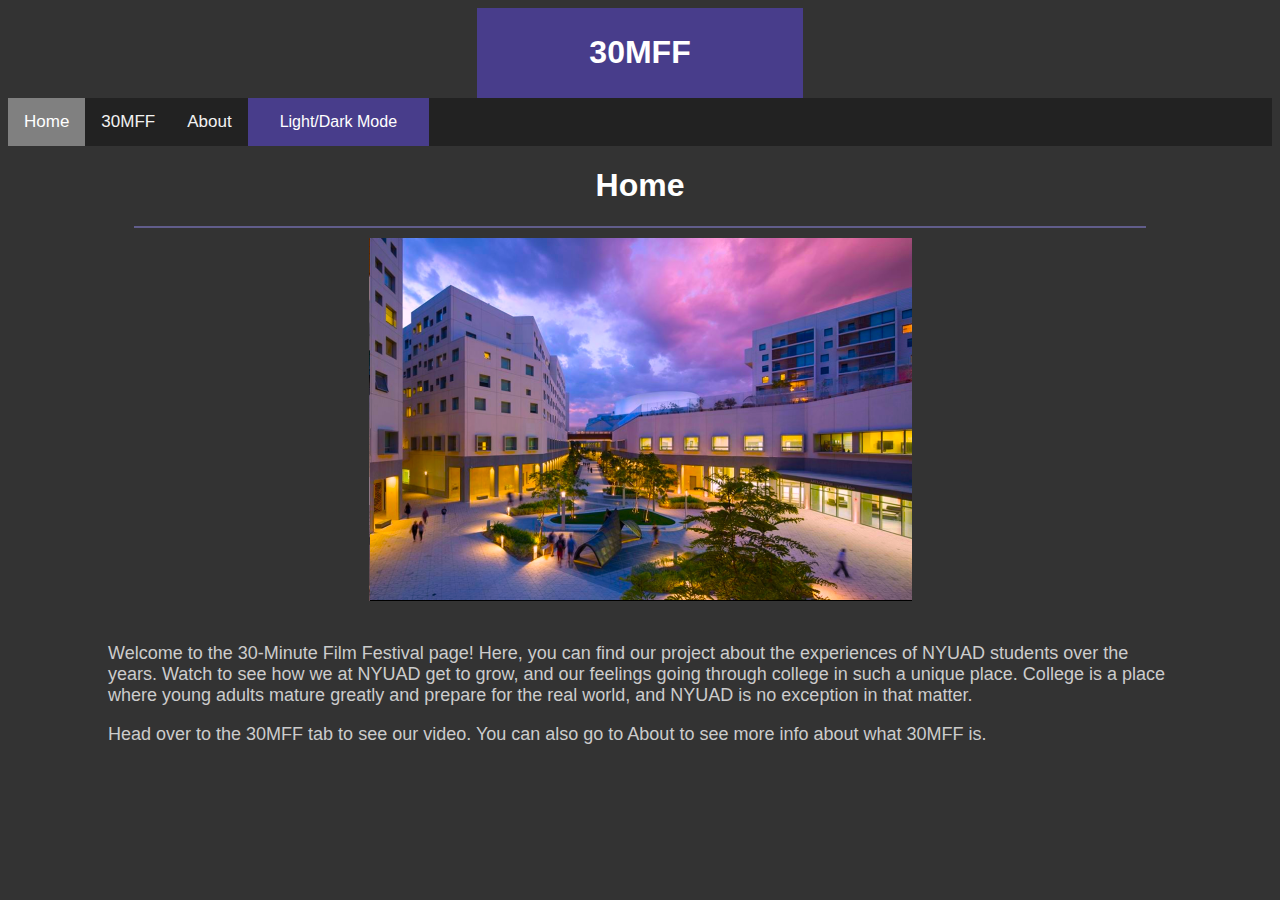
<file: index.html>
<!DOCTYPE html>
<html lang="en">
<head>
  <meta charset="UTF-8">
  <link rel="stylesheet" href="assignment1.css">
  <title>30MFF Site</title>
</head>
<body>
<div class="site-name">
  <h1>30MFF</h1>
</div>
<div class="navigation">
  <a class="active" href="index.html">Home</a>
  <a href="film.html">30MFF</a>
  <a href="about.html">About</a>
  <a class="light-dark-mode" href="javascript:toggleLightDarkMode()">Light/Dark Mode</a>
</div>
<div class="subtitle">
  <h1>Home</h1>
</div>
<div class="nyuad">
  <img src="nyuad.png" alt="NYUAD" width="543" height="363">
</div>
<div class="text">
  <p>Welcome to the 30-Minute Film Festival page! Here, you can find our project about the experiences of NYUAD students
    over the years. Watch to see how we at NYUAD get to grow, and our feelings going through college in such a unique
    place. College is a place where young adults mature greatly and prepare for the real world, and NYUAD is no
    exception in that matter. </p>
  <p>Head over to the 30MFF tab to see our video. You can also go to About to see more info about what 30MFF is.</p>
  <script>
    function toggleLightDarkMode() {
      let element = document.body;
      element.classList.toggle("light-mode");
    }
  </script>
</div>
</body>
</html>
</file>
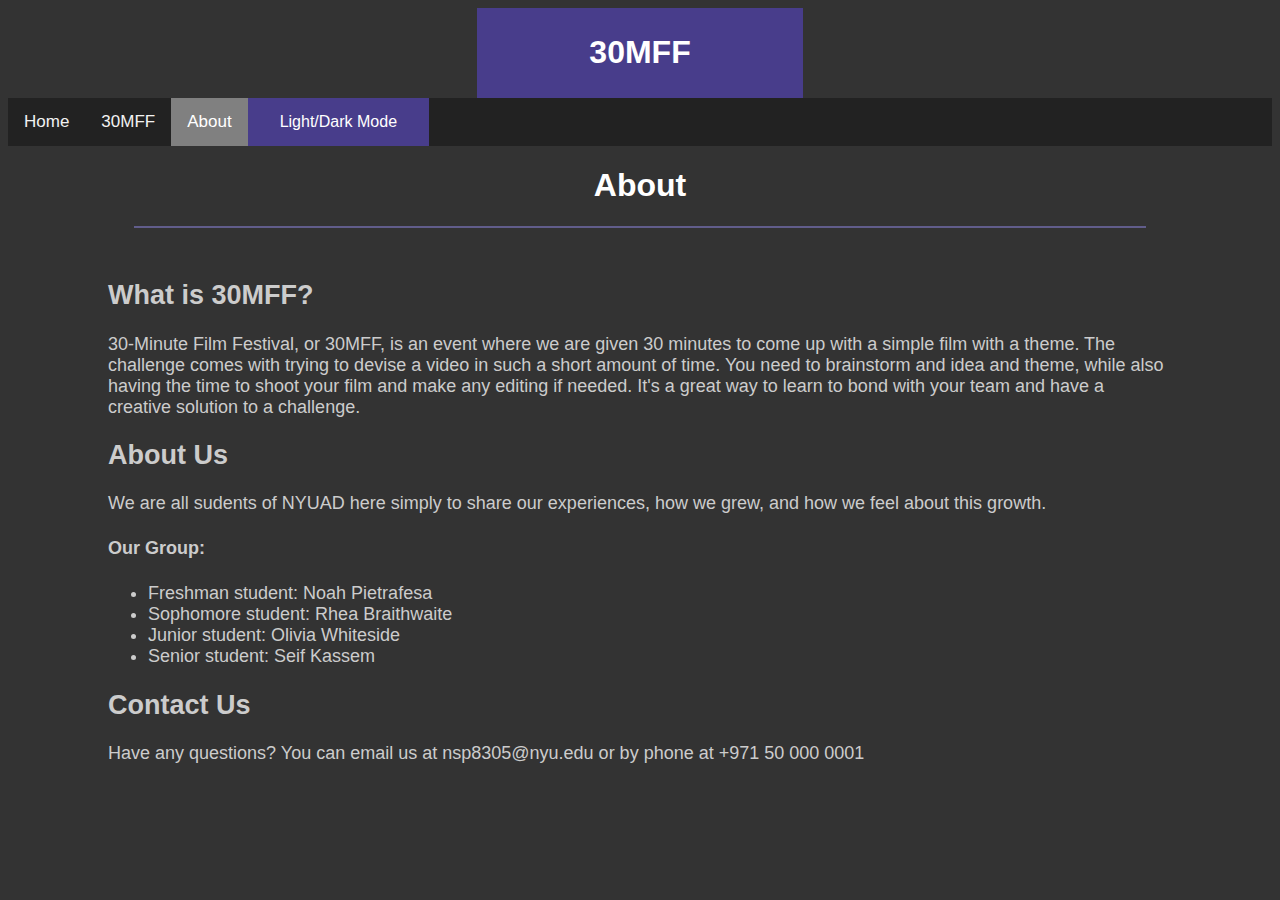
<file: about.html>
<!DOCTYPE html>
<html lang="en">
<head>
  <meta charset="UTF-8">
  <link rel="stylesheet" href="assignment1.css">
  <title>30MFF Site</title>
</head>
<body>
<div class="site-name">
  <h1>30MFF</h1>
</div>
<div class="navigation">
  <a href="index.html">Home</a>
  <a href="film.html">30MFF</a>
  <a class="active" href="about.html">About</a>
  <a class="light-dark-mode" href="javascript:toggleLightDarkMode()">Light/Dark Mode</a>
</div>
<div class="subtitle">
  <h1>About</h1>
</div>
<div class="text">
  <h2>What is 30MFF?</h2>
  <p>
    30-Minute Film Festival, or 30MFF, is an event where we are given 30 minutes to come up with a simple film with a
    theme. The challenge comes with trying to devise a video in such a short amount of time. You need to brainstorm and
    idea and theme, while also having the time to shoot your film and make any editing if needed. It's a great way to
    learn to bond with your team and have a creative solution to a challenge.
  </p>
  <h2>About Us</h2>
  <p>
    We are all sudents of NYUAD here simply  to share our experiences, how we grew, and how we feel about this growth.
  </p>
  <h4>Our Group:</h4>
  <ul>
    <li>Freshman student: Noah Pietrafesa</li>
    <li>Sophomore student: Rhea Braithwaite</li>
    <li>Junior student: Olivia Whiteside</li>
    <li>Senior student: Seif Kassem</li>
  </ul>
  <h2>Contact Us</h2>
  <p>
    Have any questions? You can email us at nsp8305@nyu.edu or by phone at +971 50 000 0001
  </p>
  <script>
    function toggleLightDarkMode() {
      let element = document.body;
      element.classList.toggle("light-mode");
    }
  </script>
</div>
</body>
</html>
</file>
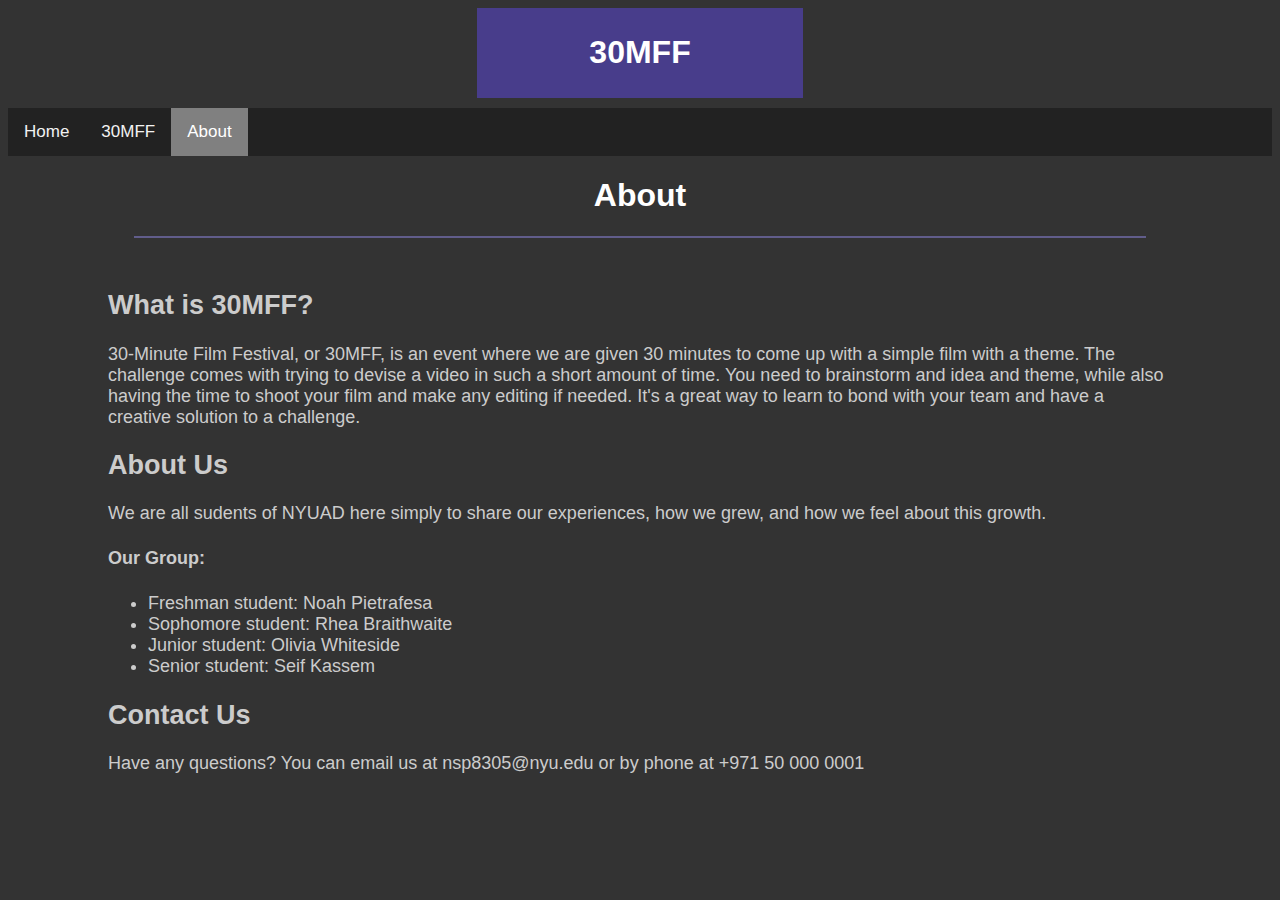
<file: Assignment 1/about.html>
<!DOCTYPE html>
<html lang="en">
<head>
  <meta charset="UTF-8">
  <link rel="stylesheet" href="assignment1.css">
  <title>30MFF Site</title>
</head>
<body>
<div class="site-name">
  <h1>30MFF</h1>
</div>
<div class="navigation">
  <a href="home.html">Home</a>
  <a href="film.html">30MFF</a>
  <a class="active" href="about.html">About</a>
</div>
<div class="subtitle">
  <h1>About</h1>
</div>
<div class="text">
  <h2>What is 30MFF?</h2>
  <p>
    30-Minute Film Festival, or 30MFF, is an event where we are given 30 minutes to come up with a simple film with a
    theme. The challenge comes with trying to devise a video in such a short amount of time. You need to brainstorm and
    idea and theme, while also having the time to shoot your film and make any editing if needed. It's a great way to
    learn to bond with your team and have a creative solution to a challenge.
  </p>
  <h2>About Us</h2>
  <p>
    We are all sudents of NYUAD here simply  to share our experiences, how we grew, and how we feel about this growth.
  </p>
  <h4>Our Group:</h4>
  <ul>
    <li>Freshman student: Noah Pietrafesa</li>
    <li>Sophomore student: Rhea Braithwaite</li>
    <li>Junior student: Olivia Whiteside</li>
    <li>Senior student: Seif Kassem</li>
  </ul>
  <h2>Contact Us</h2>
  <p>
    Have any questions? You can email us at nsp8305@nyu.edu or by phone at +971 50 000 0001
  </p>
</div>
</body>
</html>
</file>
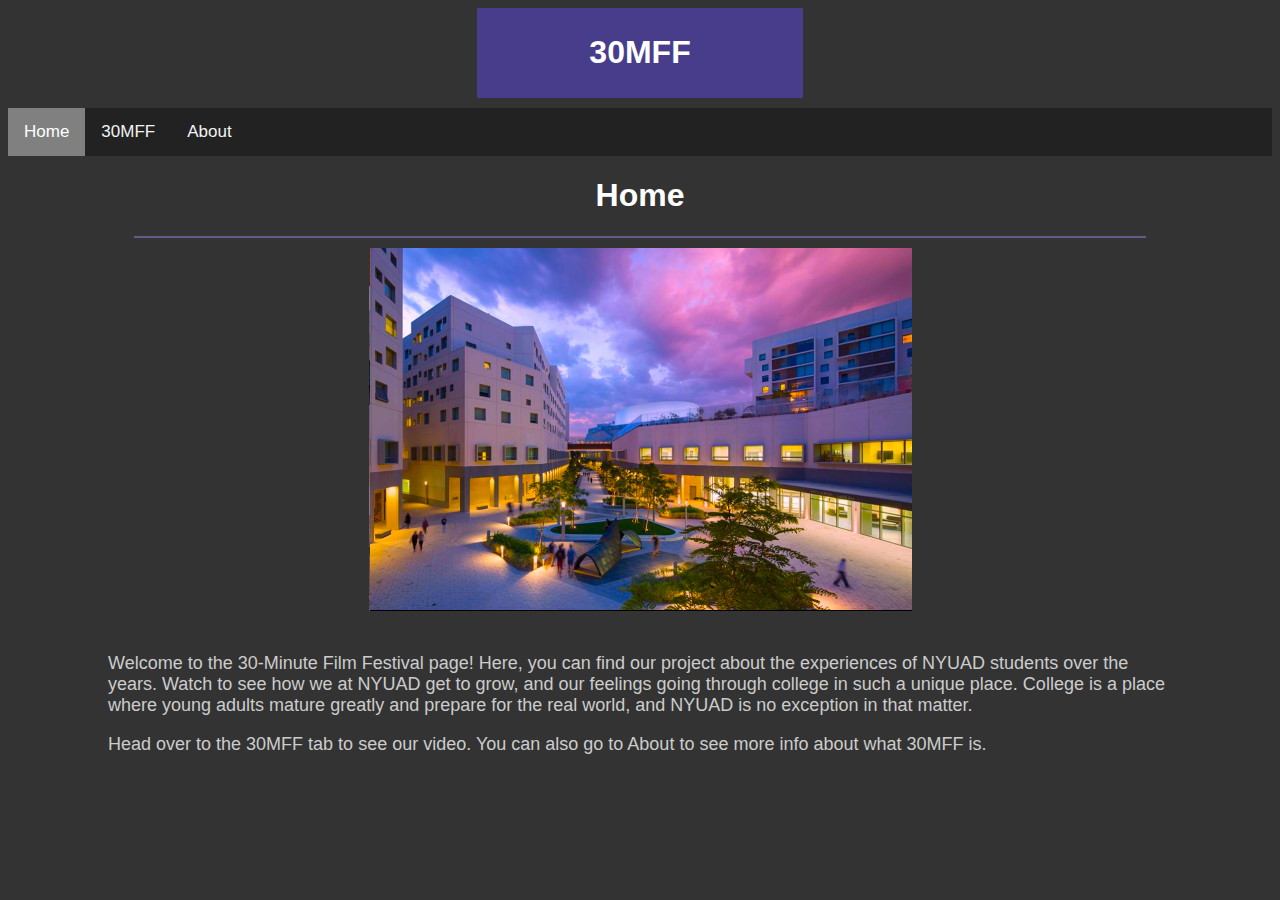
<file: Assignment 1/home.html>
<!DOCTYPE html>
<html lang="en">
<head>
  <meta charset="UTF-8">
  <link rel="stylesheet" href="assignment1.css">
  <title>30MFF Site</title>
</head>
<body>
<div class="site-name">
  <h1>30MFF</h1>
</div>
<div class="navigation">
  <a class="active" href="home.html">Home</a>
  <a href="film.html">30MFF</a>
  <a href="about.html">About</a>
</div>
<div class="subtitle">
  <h1>Home</h1>
</div>
<div class="nyuad">
  <img src="nyuad.png" alt="NYUAD" width="543" height="363">
</div>
<div class="text">
  <p>Welcome to the 30-Minute Film Festival page! Here, you can find our project about the experiences of NYUAD students
    over the years. Watch to see how we at NYUAD get to grow, and our feelings going through college in such a unique
    place. College is a place where young adults mature greatly and prepare for the real world, and NYUAD is no
    exception in that matter. </p>
  <p>Head over to the 30MFF tab to see our video. You can also go to About to see more info about what 30MFF is.</p>
</div>
</body>
</html>
</file>
<file: assignment1.css>
/* Add a black background color to the top navigation */
.navigation {
  background-color: #222222;
  overflow: hidden;
  font-family: Helvetica, sans-serif;
}

/* Style the links inside the navigation bar */
.navigation a {
  float: left;
  color: #f2f2f2;
  text-align: center;
  padding: 14px 16px;
  text-decoration: none;
  font-size: 17px;
}

/* Change the color of links on hover */
.navigation a:hover {
  background-color: #ddd;
  color: black;
}

/* Add a color to the active/current link */
.navigation a.active {
  background-color: gray;
  color: white;
}

.navigation a.light-dark-mode {
  display: flex;
  background-color: darkslateblue;
  border: none;
  color: white;
  padding: 15px 32px;
  text-align: center;
  text-decoration: none;
  /*display: inline-block;*/
  font-size: 16px;
  margin-left: auto;
  margin-right: 0;
  z-index: initial;
}

.site-name {
  display: flex;
  flex-direction: column;
  text-align: center;
  margin: auto;
  background-color: darkslateblue;
  color: white;
  width: 25%;
  padding: 5px;
  font-family: Helvetica, sans-serif;
  border-bottom-style: hidden;
  border-bottom-width: 10px;
}

.subtitle, .video {
  flex-direction: column;
  text-align: center;
  color: white;
  width: 80%;
  font-family: Helvetica, sans-serif;
  border-bottom-style: solid;
  border-bottom-color: #615D8B;
  border-bottom-width: 2px;
  margin-bottom: 10px;
  display: block;
  margin-left: auto;
  margin-right: auto;
}

.text, .comments {
  text-align: left;
  font-family: Helvetica, sans-serif;
  padding: 20px 100px;
  font-size: large;
}

.nyuad {
  display: block;
  margin-left: auto;
  margin-right: auto;
  width: 50%;
  text-align: center;
}

body {
  background-color: #333333;
  color: #cccccc;
  font-family: Helvetica, sans-serif;
}

.light-mode {
  background-color: #cccccc;
  color: #000000;
  font-family: Helvetica, sans-serif;
}

/*.light-mode-title {*/
/*  display: flex;*/
/*  flex-direction: column;*/
/*  text-align: center;*/
/*  margin: auto;*/
/*  background-color: darkslateblue;*/
/*  color: white;*/
/*  width: 25%;*/
/*  padding: 5px;*/
/*  font-family: Helvetica, sans-serif;*/
/*  border-bottom-style: solid;*/
/*  border-bottom-color: #cccccc;*/
/*  border-bottom-width: 10px;*/
/*}*/

/*.light-mode-subtitle {*/
/*  flex-direction: column;*/
/*  text-align: center;*/
/*  color: #000000;*/
/*  width: 80%;*/
/*  font-family: Helvetica, sans-serif;*/
/*  border-bottom-style: solid;*/
/*  border-bottom-color: #615D8B;*/
/*  border-bottom-width: 2px;*/
/*  margin-bottom: 10px;*/
/*  display: block;*/
/*  margin-left: auto;*/
/*  margin-right: auto;*/
/*}*/
</file>
<file: Assignment 1/assignment1.css>
/* Add a black background color to the top navigation */
.navigation {
  background-color: #222222;
  overflow: hidden;
  font-family: Helvetica, sans-serif;
}

/* Style the links inside the navigation bar */
.navigation a {
  float: left;
  color: #f2f2f2;
  text-align: center;
  padding: 14px 16px;
  text-decoration: none;
  font-size: 17px;
}

/* Change the color of links on hover */
.navigation a:hover {
  background-color: #ddd;
  color: black;
}

/* Add a color to the active/current link */
.navigation a.active {
  background-color: gray;
  color: white;
}

.site-name {
  display: flex;
  flex-direction: column;
  text-align: center;
  margin: auto;
  background-color: darkslateblue;
  color: white;
  width: 25%;
  padding: 5px;
  font-family: Helvetica, sans-serif;
  border-bottom-style: solid;
  border-bottom-color: #333333;
  border-bottom-width: 10px;
}

.subtitle, .video {
  flex-direction: column;
  text-align: center;
  color: white;
  width: 80%;
  font-family: Helvetica, sans-serif;
  border-bottom-style: solid;
  border-bottom-color: #615D8B;
  border-bottom-width: 2px;
  margin-bottom: 10px;
  display: block;
  margin-left: auto;
  margin-right: auto;
}

.text, .comments {
  text-align: left;
  font-family: Helvetica, sans-serif;
  padding: 20px 100px;
  font-size: large;
}

.nyuad {
  display: block;
  margin-left: auto;
  margin-right: auto;
  width: 50%;
  text-align: center;
}

body {
  background-color: #333333;
  color: #cccccc;
  font-family: Helvetica, sans-serif;

}
</file>
